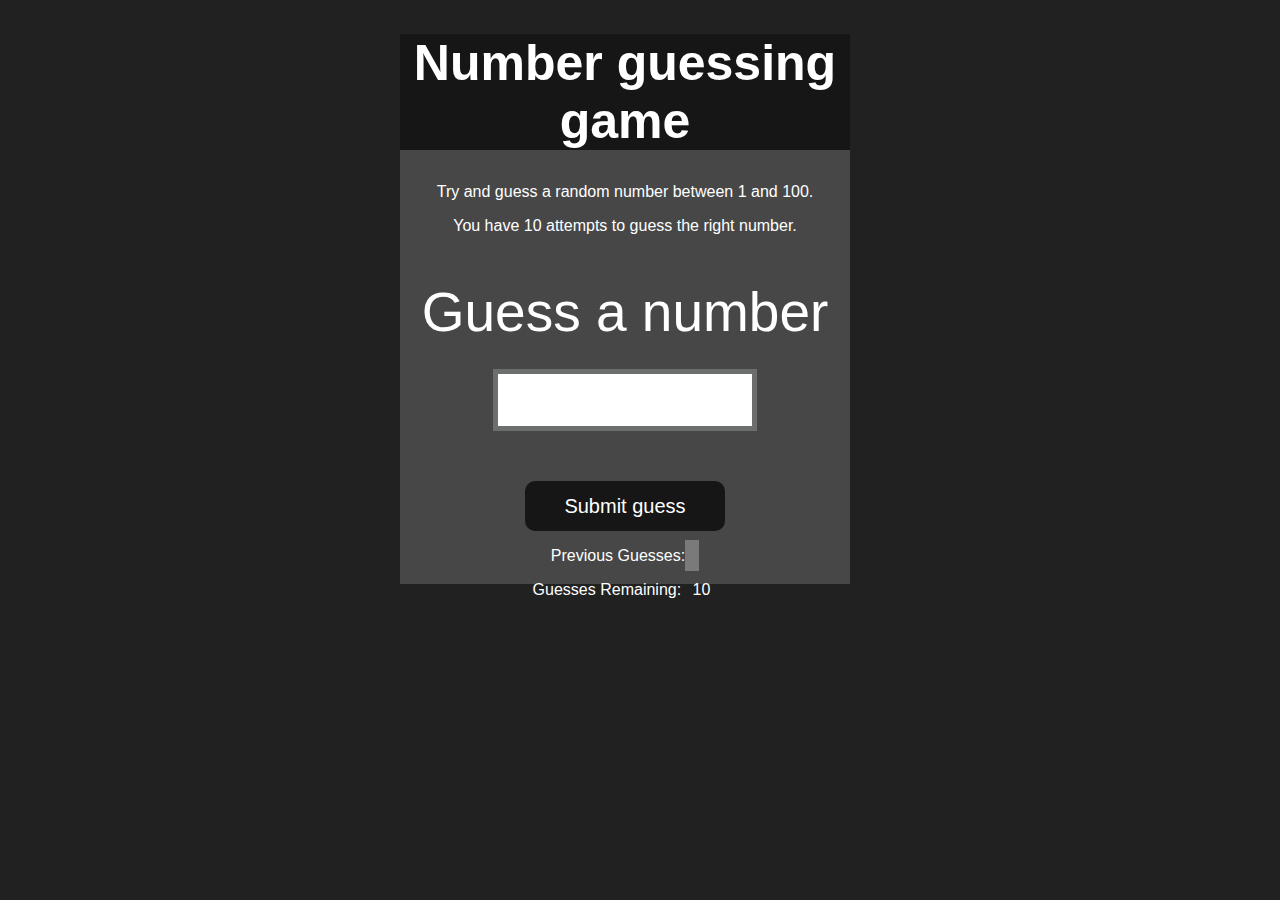
<file: index.html>
<!---link to find all code:   https://stackblitz.com/@hiteshchoudhary  -->

 <!DOCTYPE html>
<html lang="en">
<head>
    <meta charset="UTF-8">
    
    <meta name="viewport" content="width=device-width, initial-scale=1.0">

    <meta http-equiv="X-UA-Compatible" content="ie=edge">

    <title>Number Guessing Game</title>

    <link rel="stylesheet" href="style.css">
</head>
<body style="background-color:#212121; color:#fff;">

    <div id="wrapper"> 

      <h1>Number guessing game</h1> 

    <p>Try and guess a random number between 1 and 100.</p> 

    <p>You have 10 attempts to guess the right number.</p> 

    </br>

        <form class="form">
            <label2 for="guessField" id="guess">Guess a number</label> 
            <input type="text" id="guessField" class="guessField"> 
            <input type="submit" id="subt" value="Submit guess" class="guessSubmit"> 
        </form>
        <div class="resultParas">
            <p >Previous Guesses: <span class="guesses"></span></p>
            <p >Guesses Remaining: <span class="lastResult">10</span></p>
            <p class="lowOrHi"></p>
        </div>
    </div>
    <script src="script.js"></script>
</body>
</html>


<!-- link for all code 
https://skillcrush.com/blog/projects-you-can-do-with-javascript/ -->
</file>
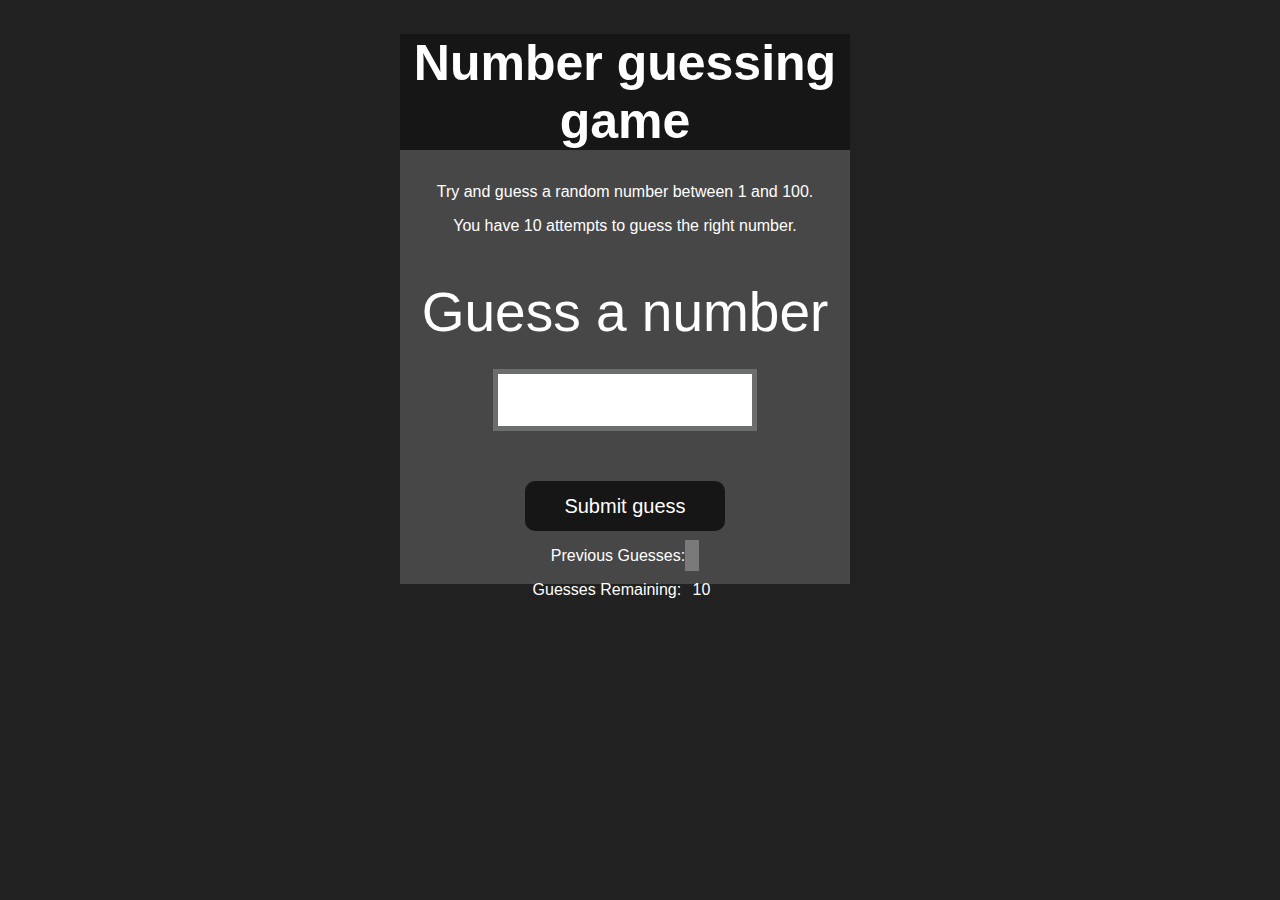
<file: 01_project(guess_Number).html>
<!---link to find all code:   https://stackblitz.com/@hiteshchoudhary  -->

 <!DOCTYPE html>
<html lang="en">
<head>
    <meta charset="UTF-8">
    
    <meta name="viewport" content="width=device-width, initial-scale=1.0">

    <meta http-equiv="X-UA-Compatible" content="ie=edge">

    <title>Number Guessing Game</title>

    <link rel="stylesheet" href="01_guessNumber.css">
</head>
<body style="background-color:#212121; color:#fff;">

    <div id="wrapper"> 

      <h1>Number guessing game</h1> 

    <p>Try and guess a random number between 1 and 100.</p> 

    <p>You have 10 attempts to guess the right number.</p> 

    </br>

        <form class="form">
            <label2 for="guessField" id="guess">Guess a number</label> 
            <input type="text" id="guessField" class="guessField"> 
            <input type="submit" id="subt" value="Submit guess" class="guessSubmit"> 
        </form>
        <div class="resultParas">
            <p >Previous Guesses: <span class="guesses"></span></p>
            <p >Guesses Remaining: <span class="lastResult">10</span></p>
            <p class="lowOrHi"></p>
        </div>
    </div>
    <script src="01_guessNumber.js"></script>
</body>
</html>


<!-- link for all code 
https://skillcrush.com/blog/projects-you-can-do-with-javascript/ -->
</file>
<file: style.css>
html {
    font-family: sans-serif;
  }
  
  body {
    width: 300px;
    max-width: 750px;
    min-width: 480px;
    margin: 0 auto;
    background-color: #212121;
  }
  
  .lastResult {
    color: white;
    padding: 7px;
  }
  
  .guesses {
    color: white;
    padding: 7px;
  }
  
  button {
    background-color: #141414;
    color: #fff;
    width: 250px;
    height: 50px;
    border-radius: 25px;
    font-size: 30px;
    border-style: none;
    margin-top: 30px;
  }
  
  #subt {
    background-color: #161616;
    color: #ffffff;
    width: 200px;
    height: 50px;
    border-radius: 10px;
    font-size: 20px;
    border-style: none;
    margin-top: 50px;
    /* margin-left: 75px; */
  }
  
  #guessField {
    color: #000;
    width: 250px;
    height: 50px;
    font-size: 30px;
    border-style: none;
    margin-top: 25px;
    border: 5px solid #6c6d6d;
    text-align: center;
  }
  
  #guess {
    font-size: 55px;
    margin-top: 120px;
    color: #fff;
  }
  
  .guesses {
    background-color: #7a7a7a;
  }
  
  #wrapper {
    box-sizing: border-box;
    text-align: center;
    width: 450px;
    height: 550px;
    background-color: #474747;
    color: #fff;
    font-size: 25px;
  }
  
  h1 {
    background-color: #161616;
  
    color: #fff;
    text-align: center;
  }
  
  p {
    font-size: 16px;
    text-align: center;
  }
</file>
<file: 01_guessNumber.css>
html {
    font-family: sans-serif;
  }
  
  body {
    width: 300px;
    max-width: 750px;
    min-width: 480px;
    margin: 0 auto;
    background-color: #212121;
  }
  
  .lastResult {
    color: white;
    padding: 7px;
  }
  
  .guesses {
    color: white;
    padding: 7px;
  }
  
  button {
    background-color: #141414;
    color: #fff;
    width: 250px;
    height: 50px;
    border-radius: 25px;
    font-size: 30px;
    border-style: none;
    margin-top: 30px;
  }
  
  #subt {
    background-color: #161616;
    color: #ffffff;
    width: 200px;
    height: 50px;
    border-radius: 10px;
    font-size: 20px;
    border-style: none;
    margin-top: 50px;
    /* margin-left: 75px; */
  }
  
  #guessField {
    color: #000;
    width: 250px;
    height: 50px;
    font-size: 30px;
    border-style: none;
    margin-top: 25px;
    border: 5px solid #6c6d6d;
    text-align: center;
  }
  
  #guess {
    font-size: 55px;
    margin-top: 120px;
    color: #fff;
  }
  
  .guesses {
    background-color: #7a7a7a;
  }
  
  #wrapper {
    box-sizing: border-box;
    text-align: center;
    width: 450px;
    height: 550px;
    background-color: #474747;
    color: #fff;
    font-size: 25px;
  }
  
  h1 {
    background-color: #161616;
  
    color: #fff;
    text-align: center;
  }
  
  p {
    font-size: 16px;
    text-align: center;
  }
</file>
